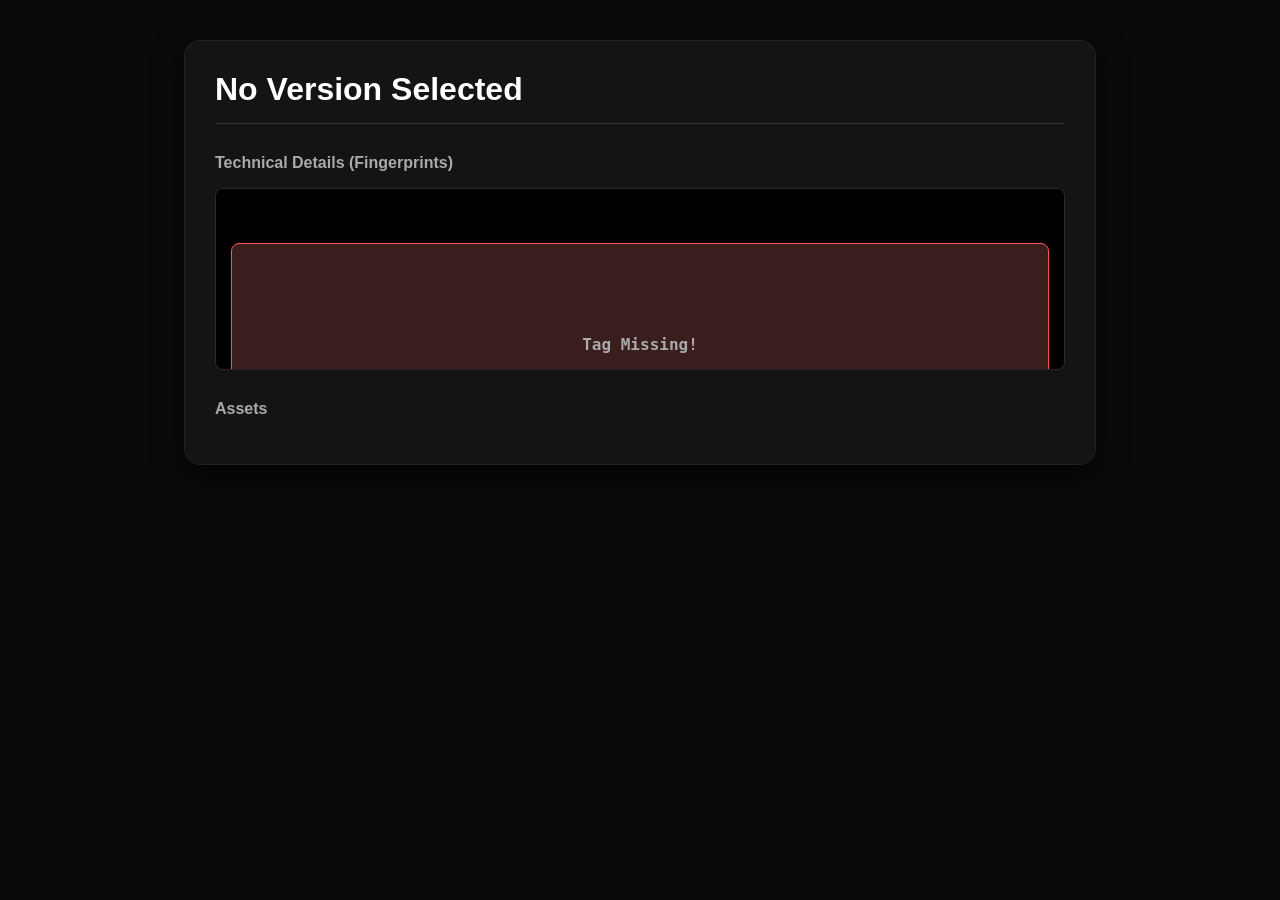
<file: index.html>
<!DOCTYPE html>
<html lang="en">
<head>
    <meta charset="UTF-8">
    <meta name="viewport" content="width=device-width, initial-scale=1.0">
    <title>Nothing Firmware Updater</title>
    <style>
        /* Modern Nothing-style Dark Theme */
        body { 
            font-family: 'Segoe UI', Tahoma, Geneva, Verdana, sans-serif; 
            background-color: #0a0a0a; 
            color: #e0e0e0; 
            margin: 0; 
            padding: 40px 20px; 
        }
        .container { 
            max-width: 850px; 
            margin: 0 auto; 
            background: #141414; 
            padding: 30px; 
            border-radius: 16px; 
            box-shadow: 0 10px 30px rgba(0,0,0,0.8); 
            border: 1px solid #222;
        }
        h1 { color: #ffffff; border-bottom: 1px solid #333; padding-bottom: 15px; margin-top: 0; }
        
        .main-ota-container { margin: 25px 0; text-align: center; background: #1a201c; padding: 25px; border-radius: 12px; border: 1px dashed #2ea043; display: none; }
        .highlight-btn { background: #238636; color: #ffffff; text-decoration: none; padding: 12px 24px; border-radius: 8px; font-weight: bold; font-size: 16px; display: inline-block; transition: 0.2s; }
        .highlight-btn:hover { background: #2ea043; box-shadow: 0 0 15px rgba(46, 160, 67, 0.4); }
        
        h3 { color: #aaaaaa; font-size: 16px; margin-top: 30px; }
        .fingerprint-box { background: #000; padding: 15px; border-radius: 8px; font-family: monospace; font-size: 13px; color: #777; max-height: 150px; overflow-y: auto; border: 1px solid #2a2a2a; white-space: pre-wrap; line-height: 1.5; }
        .normal-link { color: #58a6ff; text-decoration: none; }
        .normal-link:hover { text-decoration: underline; }
        
        .asset-item { display: flex; justify-content: space-between; align-items: center; background: #1a1a1a; padding: 15px; border-radius: 8px; border: 1px solid #2a2a2a; margin-bottom: 10px; }
        .asset-name { font-weight: 600; color: #e0e0e0; text-decoration: none; font-size: 14px; }
        .asset-meta { font-size: 12px; color: #888; margin-top: 4px; }
        .download-btn { background: #e5e5e5; color: #000; padding: 8px 16px; border-radius: 6px; text-decoration: none; font-size: 13px; font-weight: bold; transition: 0.2s; }
        .download-btn:hover { background: #fff; }
        .error-box { background: #3a1d1d; border: 1px solid #ff5555; color: #ffaaaa; padding: 20px; border-radius: 8px; text-align: center; }
    </style>
</head>
<body>

    <div class="container">
        <h1 id="release-header">Loading Firmware...</h1>
        
        <div id="main-ota-container" class="main-ota-container"></div>
        
        <h3>Technical Details (Fingerprints)</h3>
        <div class="fingerprint-box" id="fingerprints">Fetching details from GitHub...</div>

        <h3>Assets</h3>
        <div id="assets-container"></div>
    </div>

    <script>
        // 1. URL se "tag" nikalne ka Jaduu
        const urlParams = new URLSearchParams(window.location.search);
        const currentTag = urlParams.get('tag'); // URL me jo ?tag= ke baad likha hoga, wo yahan aayega

        // Agar user ne URL me koi tag nahi daala hai
        if (!currentTag) {
            document.getElementById('release-header').innerText = 'No Version Selected';
            document.getElementById('fingerprints').innerHTML = `
                <div class="error-box">
                    <h3>Tag Missing!</h3>
                    Please add a tag parameter to your URL.<br><br>
                    <strong>Example:</strong><br>
                    ?tag=Tetris_B4.0-260225-1904
                </div>`;
            document.getElementById('assets-container').innerHTML = '';
        } 
        // Agar tag majood hai, toh fetch karo
        else {
            const apiUrl = `https://api.github.com/repos/spike0en/nothing_archive/releases/tags/${currentTag}`;

            fetch(apiUrl)
                .then(response => {
                    if (!response.ok) throw new Error('Release not found or API limit reached');
                    return response.json();
                })
                .then(data => {
                    const titleText = data.name || data.tag_name;
                    
                    // Update Page Title
                    document.title = `${titleText} - Nothing Firmware`;
                    
                    // Set Header Link
                    document.getElementById('release-header').innerHTML = `<a href="${data.html_url}" target="_blank" style="color:#fff; text-decoration:none;">${titleText} <span style="font-size: 16px; color: #888;">(full)</span></a>`;

                    // Parse Body and Extract Main OTA Link
                    let bodyText = data.body || 'No description available.';
                    let mainOtaHtml = '';

                    bodyText = bodyText.replace(/\[([^\]]+)\]\(([^)]+)\)/g, (match, text, url) => {
                        // Agar tag name match hota hai, toh button bana do
                        if (text.trim() === titleText.trim()) {
                            mainOtaHtml = `
                                <p style="color: #888; margin-top: 0; font-size: 14px;">Main OTA File for this version:</p>
                                <a href="${url}" class="highlight-btn" target="_blank">
                                    ⬇️ Download ${text} (Full OTA)
                                </a>
                            `;
                            // Original text ki jagah chhota message
                            return `<span style="color:#2ea043; font-weight: bold;">[Link Extracted to Main Button Above]</span>`;
                        } else {
                            // Purane versions ke update path blue links rahenge
                            return `<a href="${url}" class="normal-link" target="_blank">${text}</a>`;
                        }
                    });

                    // Show Main OTA Button if found
                    const mainContainer = document.getElementById('main-ota-container');
                    if (mainOtaHtml !== '') {
                        mainContainer.innerHTML = mainOtaHtml;
                        mainContainer.style.display = 'block';
                    }

                    // Render Fingerprints
                    document.getElementById('fingerprints').innerHTML = bodyText;

                    // Render Assets List
                    const assetsContainer = document.getElementById('assets-container');
                    assetsContainer.innerHTML = ''; 
                    
                    if(data.assets && data.assets.length > 0) {
                        data.assets.forEach(asset => {
                            const sizeMB = (asset.size / (1024 * 1024)).toFixed(2);
                            assetsContainer.innerHTML += `
                                <div class="asset-item">
                                    <div>
                                        <div class="asset-name">${asset.name}</div>
                                        <div class="asset-meta">${sizeMB} MB • ${asset.download_count} downloads</div>
                                    </div>
                                    <a href="${asset.browser_download_url}" class="download-btn" target="_blank">Download</a>
                                </div>
                            `;
                        });
                    } else {
                        assetsContainer.innerHTML = '<p style="color: #888;">No files attached to this release.</p>';
                    }
                })
                .catch(error => {
                    document.getElementById('release-header').innerText = 'Error';
                    document.getElementById('fingerprints').innerHTML = `<div class="error-box">Error fetching data for <b>${currentTag}</b>.<br>Please check if the tag name is correct.</div>`;
                    console.error('Fetch Error:', error);
                });
        }
    </script>
</body>
</html>
</file>
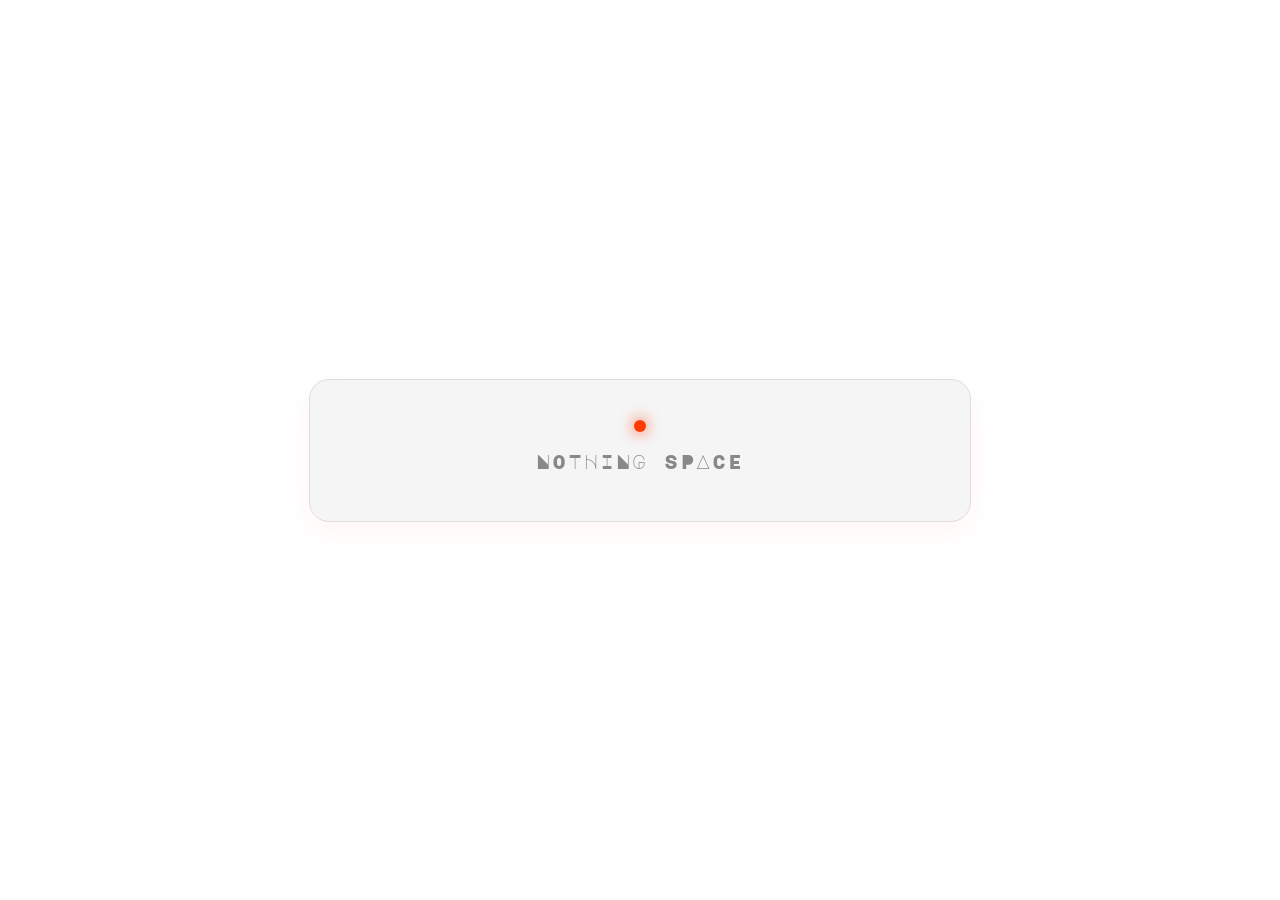
<file: wp/index.html>
<!DOCTYPE html>
<html lang="en">
<head>
<meta charset="UTF-8">
<meta name="viewport" content="width=device-width, initial-scale=1.0">
<title>Nothing Space | Premium Unlocked</title>
<script>
  let savedTheme = localStorage.getItem('theme');
  let sysTheme = window.matchMedia('(prefers-color-scheme: light)').matches ? 'light' : 'dark';
  document.documentElement.setAttribute('data-theme', savedTheme || sysTheme);
</script>
<script async src="https://pagead2.googlesyndication.com/pagead/js/adsbygoogle.js?client=ca-pub-1607055557776596" crossorigin="anonymous"></script>
<link href="https://fonts.googleapis.com/css2?family=Major+Mono+Display&display=swap" rel="stylesheet">
<style>
:root{--nothing-red:#ff3c00;--bg:#000;--text:#fff;--card:#111;--border:#222}
[data-theme="light"]{--bg:#fff;--text:#000;--card:#f5f5f5;--border:#ddd}
body{margin:0;padding:20px;box-sizing:border-box;background-color:var(--bg);color:var(--text);font-family:-apple-system,BlinkMacSystemFont,"Segoe UI",Roboto,sans-serif;display:flex;justify-content:center;align-items:center;min-height:100vh;text-align:center;transition:background .3s,color .3s}
.premium-container{background-color:var(--card);padding:40px 30px;border-radius:20px;box-shadow:0 10px 30px rgba(255,60,0,.05);border:1px solid var(--border);max-width:600px;width:100%;display:flex;flex-direction:column;align-items:center}
.header-dot{width:12px;height:12px;background-color:var(--nothing-red);border-radius:50%;margin-bottom:20px;box-shadow:0 0 15px var(--nothing-red);animation:pulse 2s infinite}
@keyframes pulse{0%{box-shadow:0 0 0 0 rgba(255,60,0,.7)}70%{box-shadow:0 0 0 15px rgba(255,60,0,0)}100%{box-shadow:0 0 0 0 rgba(255,60,0,0)}}
.brand-text{font-family:'Major Mono Display',monospace;font-size:1.2rem;color:#888;letter-spacing:2px;text-transform:uppercase;margin-bottom:10px}
.success-text{font-size:2rem;font-weight:800;margin-bottom:20px;letter-spacing:-1px;color:var(--text)}
.instructions-box{background-color:var(--bg);border-left:3px solid var(--nothing-red);border-radius:0 12px 12px 0;padding:20px;text-align:left;margin-bottom:30px;width:100%;box-sizing:border-box;border-top:1px solid var(--border);border-right:1px solid var(--border);border-bottom:1px solid var(--border)}
.step-title{font-size:1.05rem;font-weight:600;color:var(--text);margin:15px 0 5px;display:flex;align-items:center;gap:8px}
.step-title:first-child{margin-top:0}
.step-desc{font-size:.9rem;color:#888;margin:0;line-height:1.6;padding-left:28px}
.highlight{color:var(--text);font-weight:700}
.btn-premium{text-decoration:none;color:var(--bg);background-color:var(--text);padding:16px 32px;border-radius:30px;font-weight:700;font-size:1rem;letter-spacing:-.5px;border:2px solid transparent;transition:all .3s ease-in-out;box-shadow:0 4px 6px rgba(0,0,0,.1);display:inline-flex;align-items:center;gap:8px}
.btn-premium:hover{transform:scale(.96);opacity:.9}
#contentBox{display:none;width:100%}
</style>
</head>
<body>
<div class="premium-container">
<div class="header-dot"></div>
<div class="brand-text">nothing spAce</div>
<div id="contentBox">
<div class="success-text">PREMIUM UNLOCKED</div>
<div class="instructions-box">
<div class="step-title"><i>📱Step 1: Explore & Download Wallpapers</div>
<p class="step-desc">On the main <span class="highlight">Nothing Space</span> interface, browse unique wallpapers featuring our stunning <span class="highlight">Depth Effect</span>. Explore depth visuals, select the setups that define your aesthetic, and download them cleanly to your device.</p>
<div class="step-title">🧩 Step 2: Open KLWP and Load the Theme</div>
<p class="step-desc">Open KLWP Live Wallpaper App → Tap on the folder icon (library) in the top-right corner, choose import and select the theme you want to apply (for example, <span class="highlight">NS.klwp</span>, <span class="highlight">NS_2.klwp</span>). Your chosen theme will now load in the KLWP App.</p>
<div class="step-title">🎨 Step 3: Adjust the Theme (Optional)</div>
<p class="step-desc">You can customize or remove almost anything inside KLWP: wallpaper, dock, icons. Always hit the Save icon in the top-right corner after making changes.</p>
<div class="step-title">🌍 Step 4: Set KLWP as Your Wallpaper</div>
<p class="step-desc">Tap the Save icon in KLWP. Then tap “Set Wallpaper” → “Home Screen & Lock Screen”. Go back to your home screen and enjoy your new live setup! 🎉</p>
<div class="step-title">🧠 Bonus Tips</div>
<p class="step-desc">If KLWP theme is not working perfectly, open KLWP app → three dots (⋮) → App Settings → Advanced Options → <span class="highlight">Disable Parallel Rendering - Turn ON</span> (default: off).</p>
<p class="step-desc" style="margin-top:15px;font-weight:bold;color:var(--nothing-red)">🚀 So go ahead — customize your Android!</p>
</div>
<a href="/" class="btn-premium" onclick="setTimer(); return true;"><span>Understood</span></a>
</div>
</div>
<script>
setTimeout(()=>{let c=document.getElementById('contentBox');if(c){c.style.display='block';c.style.opacity='0';c.style.transition='opacity 0.8s ease-in-out';setTimeout(()=>c.style.opacity='1',50)}},2500);
function setTimer(){localStorage.setItem('ns_premium_unlocked',Date.now()+14400000)}
</script>
</body>
</html>
</file>
